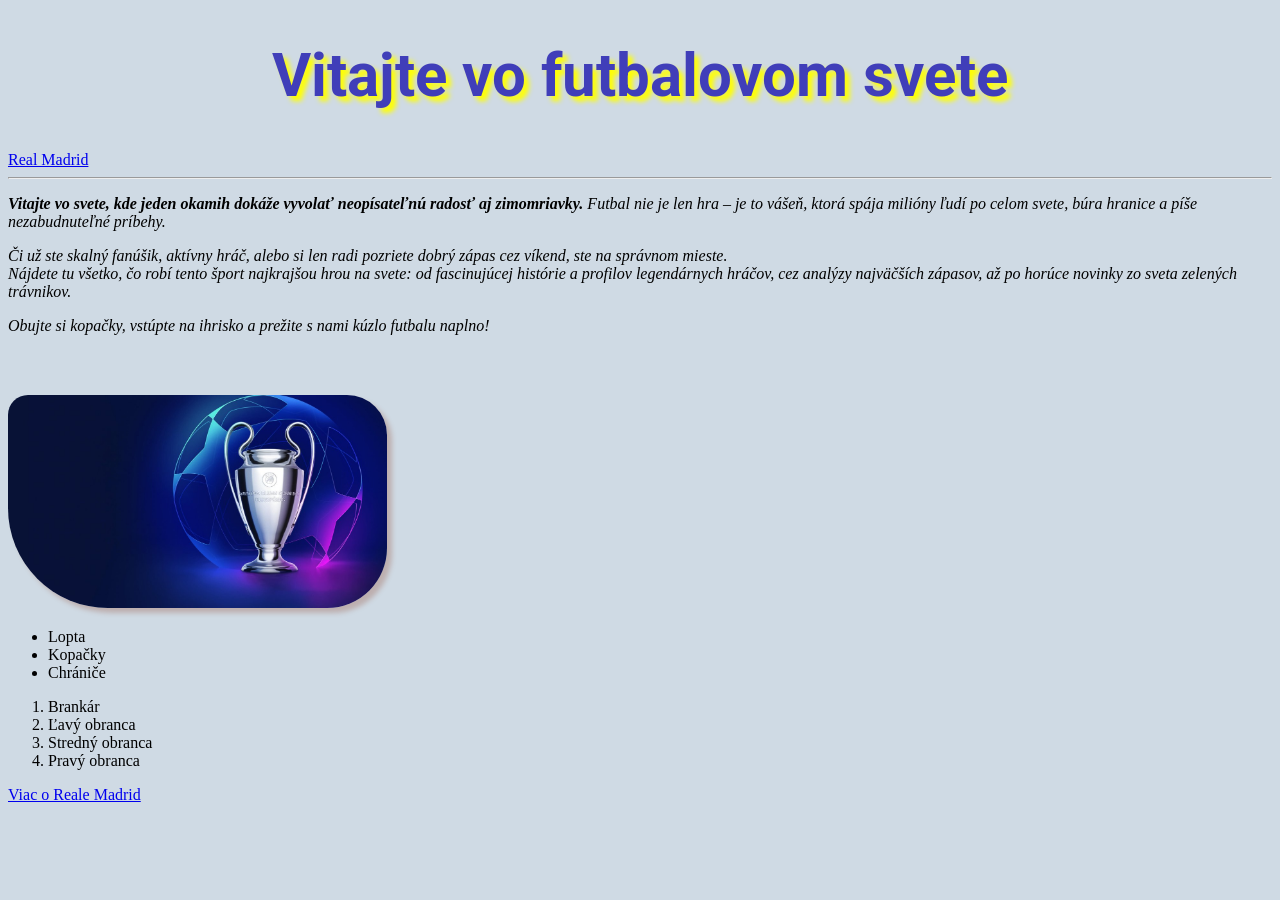
<file: index.html>
<!DOCTYPE html>
<html lang="sk">
<head>
    <meta charset="UTF-8">
    <meta name="viewport" content="width=device-width, initial-scale=1.0">
    <title>Domov</title>
    <link rel="stylesheet" href="styly.css">
</head>
<body>
    <h1>Vitajte vo futbalovom svete</h1>
    <a href="real.html">Real Madrid</a>

    <hr>
    <p>
        <strong>Vitajte vo svete, kde jeden okamih dokáže 
        vyvolať neopísateľnú radosť aj zimomriavky.
        </strong> 
        Futbal nie je len hra – je to vášeň, ktorá spája 
        milióny ľudí po celom svete, búra hranice a píše 
        nezabudnuteľné príbehy.
    </p>

    <p>
        <em>
            Či už ste skalný fanúšik, aktívny hráč, 
            alebo si len radi pozriete dobrý zápas cez víkend, 
            ste na správnom mieste. 
        </em>
        <br>Nájdete tu všetko, čo robí 
        tento šport najkrajšou hrou na svete: od fascinujúcej 
        histórie a profilov legendárnych hráčov, cez analýzy
         najväčších zápasov, až po horúce novinky zo sveta 
         zelených trávnikov.
    </p>

    <p>
        Obujte si kopačky, vstúpte na ihrisko a prežite s nami kúzlo futbalu naplno!
    </p>

    <img src="obrazky/champions-league.jpg" alt="Liga majstrov obrazok" title="Pohár ligy majstrov">

    <iframe width="505" height="257" src="https://www.youtube.com/embed/k85mRPqvMbE?si=V7PY1ipIZDyWpXfH" title="YouTube video player" frameborder="0" allow="accelerometer; autoplay; clipboard-write; encrypted-media; gyroscope; picture-in-picture; web-share" referrerpolicy="strict-origin-when-cross-origin" allowfullscreen></iframe>

    <ul>
        <li>Lopta</li>
        <li>Kopačky</li>
        <li>Chrániče</li>
    </ul>

    <ol>
        <li>Brankár</li>
        <li>Ľavý obranca</li>
        <li>Stredný obranca</li>
        <li>Pravý obranca</li>
    </ol>

    <a href="https://sk.wikipedia.org/wiki/Real_Madrid_CF" target="_blank">Viac o Reale Madrid</a>
    
</body>
</html>
</file>
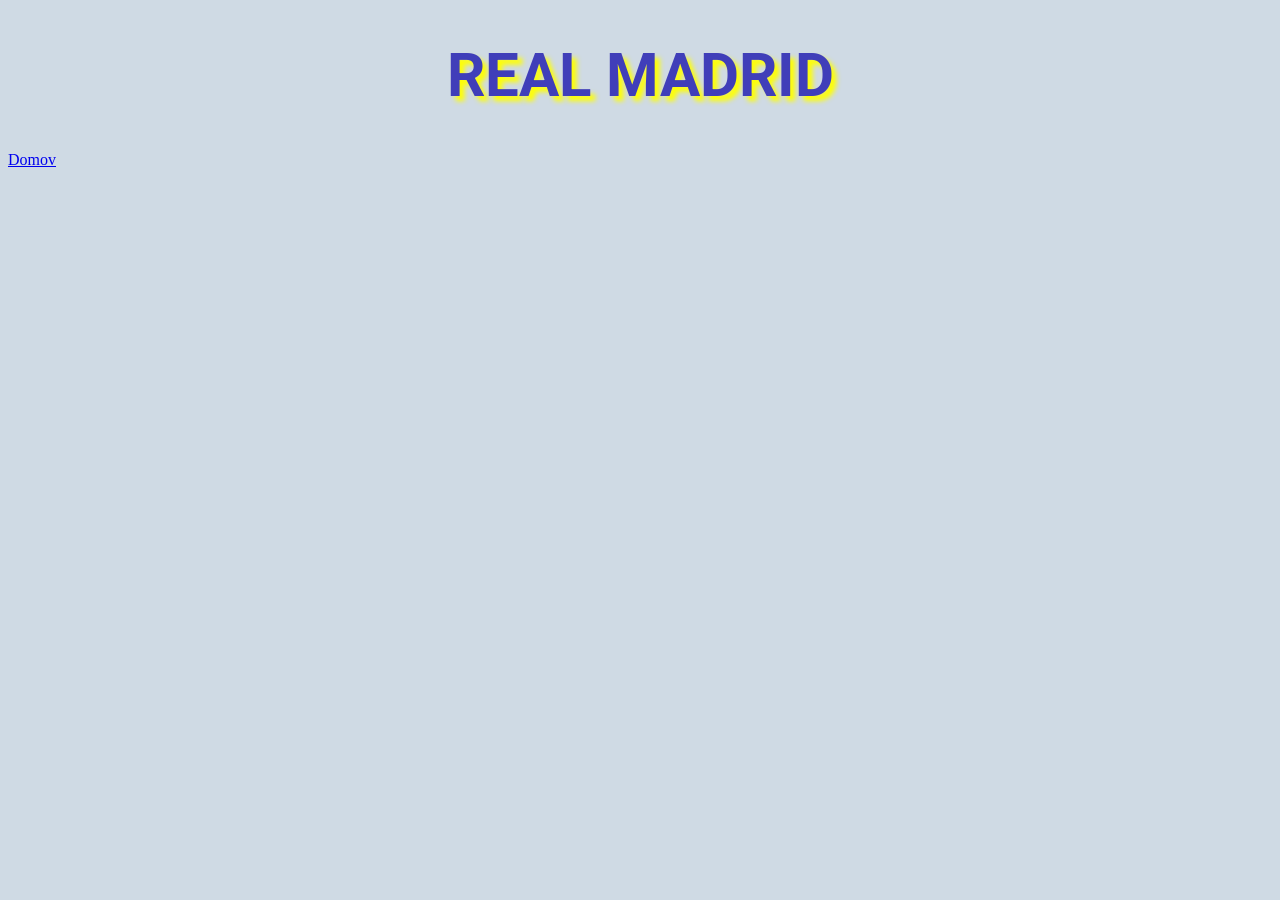
<file: real.html>
<!DOCTYPE html>
<html lang="sk">
<head>
    <meta charset="UTF-8">
    <meta name="viewport" content="width=device-width, initial-scale=1.0">
    <link rel="stylesheet" href="styly.css">
    <title>Real Madrid</title>
</head>
<body>
    <h1>REAL MADRID</h1>
    <a href="index.html">Domov</a>
    
</body>
</html>
</file>
<file: styly.css>
@import url('https://fonts.googleapis.com/css2?family=Poppins:wght@600;700&family=Roboto:wght@400;500&display=swap');

body {
    background-color: rgb(207, 218, 228);
    /*background: linear-gradient(to right, rgb(225, 183, 183),rgb(44, 206, 93));
    background-image: url("obrazky/mesi2.jpg");
    background-repeat: no-repeat; /* aby sa neopakovali obrazky (nebude vam vytvarat dlazdice) 
    background-size: cover; /* roztiahne obrazok na celu sirku 
    background-attachment: fixed; /* zafixuje obrazok, pri skrolovani sa nebude posuvat */
    
}

h1 {
    text-align: center;
    color: rgb(64, 62, 185);
    font-size: 60px;
    font-family:'Roboto', sans-serif;
    text-shadow: 5px 5px 5px #ffff00;
}

p {
    font-style: italic;
}

img {
    width: 30%;
    box-shadow: 5px 5px 5px rgb(189, 175, 175);
    border-radius: 20px 40px 60px 100px;
}
</file>
